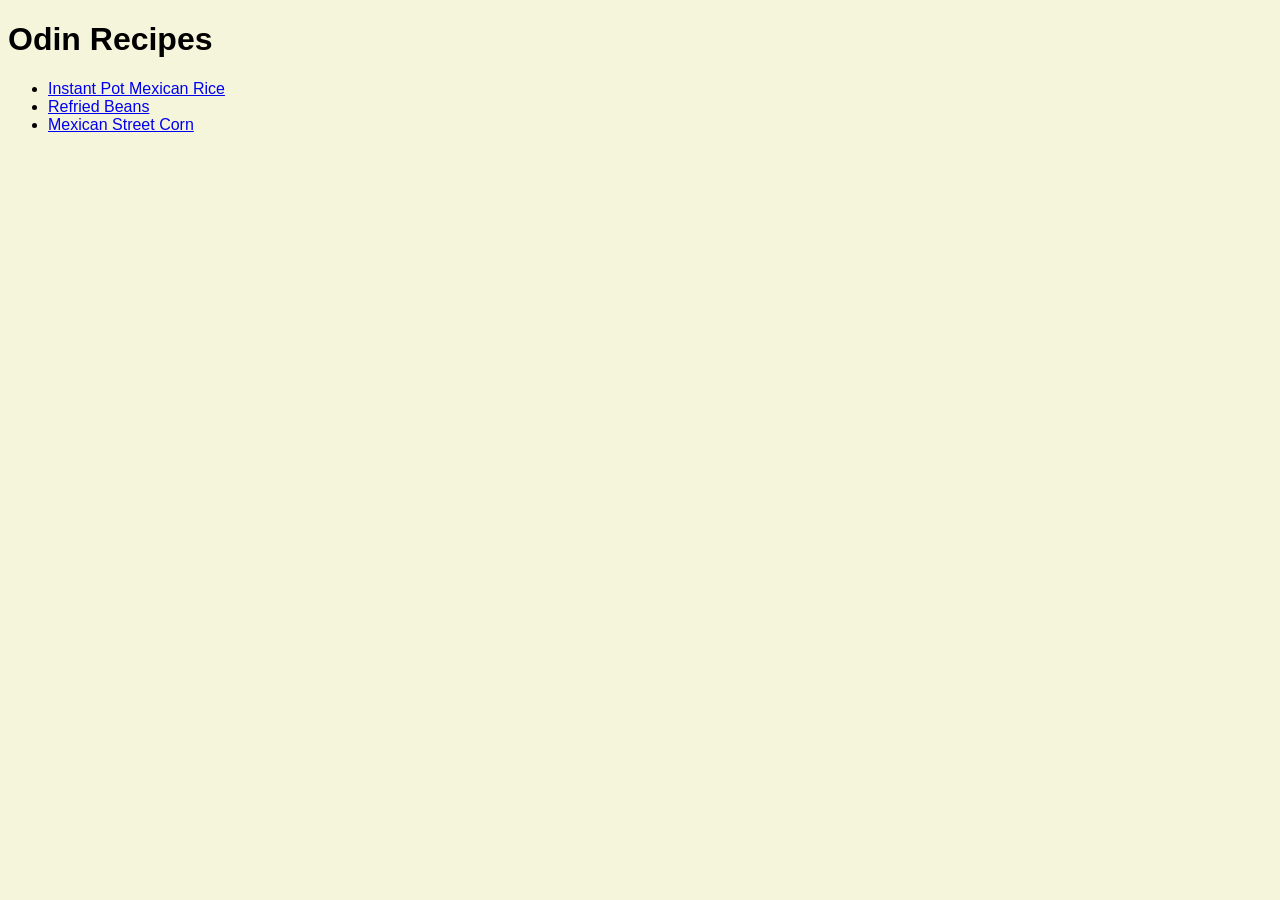
<file: index.html>
<!DOCTYPE html>
<html lang="en">
<head>
    <meta charset="UTF-8">
    <meta name="viewport" content="width=
    , initial-scale=1.0">
    <title>Odin Recipes</title>
    <link rel="stylesheet" href="index.css" >
</head>
<body>
    <h1>Odin Recipes</h1>
    <ul>
       <li><a href="recipes/mexican-rice.html">Instant Pot Mexican Rice</a></li> 
       <li><a href="recipes/refried-beans.html">Refried Beans</a></li> 
       <li><a href="recipes/mexican-street-corn.html">Mexican Street Corn</a></li> 
    </ul>
    
</body>
</html>
</file>
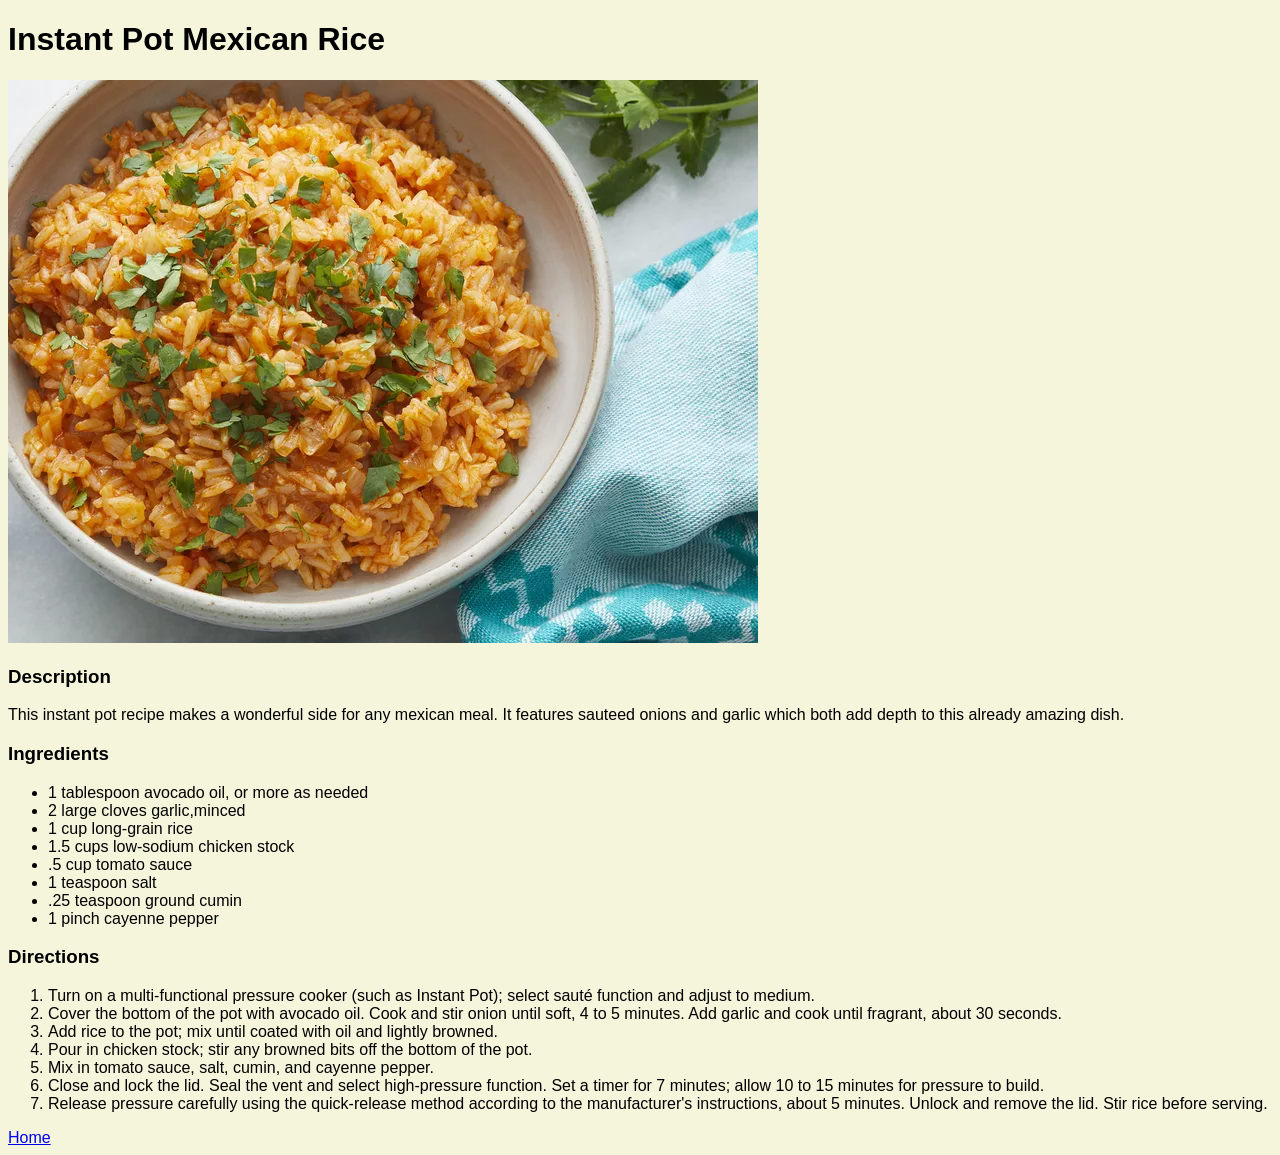
<file: recipes/mexican-rice.html>
<!DOCTYPE html>
<html lang="en">
<head>
    <meta charset="UTF-8">
    <meta name="viewport" content="width=device-width, initial-scale=1.0">
    <title>Mexican Rice</title>
    <link rel="stylesheet" href="rice.css">
</head>
<body>
    <h1>Instant Pot Mexican Rice</h1>
    <img src="recipe-images/mexican-rice.webp" alt="picture of a plate with mexican rice">
    
    <h3>Description</h3>
    <p>This instant pot recipe makes a wonderful side for any mexican meal.
        It features sauteed onions and garlic which both add depth to this already amazing dish.
    </p>

    <h3>Ingredients</h3>
    <ul>
        <li>1 tablespoon avocado oil, or more as needed</li>
        <li>2 large cloves garlic,minced</li>
        <li>1 cup long-grain rice</li>
        <li>1.5 cups low-sodium chicken stock</li>
        <li>.5 cup tomato sauce</li>
        <li>1 teaspoon salt</li>
        <li>.25 teaspoon ground cumin</li>
        <li>1 pinch cayenne pepper</li>
    </ul>

    <h3>Directions</h3>
    <ol>
        <li>Turn on a multi-functional pressure cooker (such as Instant Pot); select sauté function and adjust to medium.</li>
        <li>Cover the bottom of the pot with avocado oil. Cook and stir onion until soft, 4 to 5 minutes. Add garlic and cook until fragrant, about 30 seconds.</li>
        <li>Add rice to the pot; mix until coated with oil and lightly browned.</li>
        <li>Pour in chicken stock; stir any browned bits off the bottom of the pot.</li>
        <li>Mix in tomato sauce, salt, cumin, and cayenne pepper.</li>
        <li>Close and lock the lid. Seal the vent and select high-pressure function. Set a timer for 7 minutes; allow 10 to 15 minutes for pressure to build.</li>
        <li>Release pressure carefully using the quick-release method according to the manufacturer's instructions, about 5 minutes. Unlock and remove the lid. Stir rice before serving.</li>
    </ol>


    <a href="../index.html">Home</a>
</body>
</html>
</file>
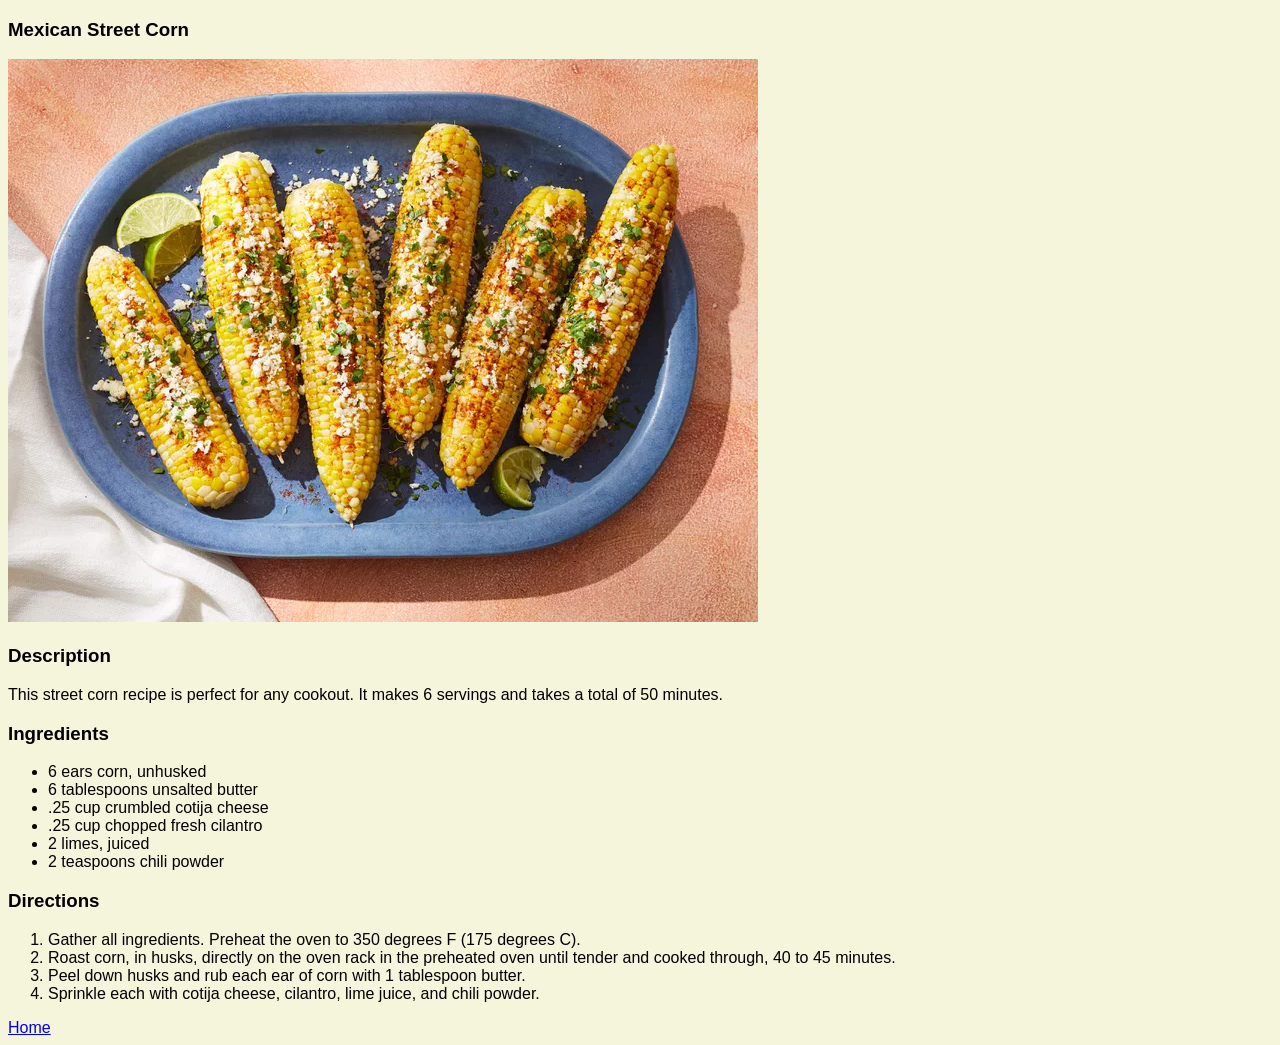
<file: recipes/mexican-street-corn.html>
<!DOCTYPE html>
<html lang="en">
<head>
    <meta charset="UTF-8">
    <meta name="viewport" content="width=device-width, initial-scale=1.0">
    <title>Mexican Street Corn</title>
    <link rel="stylesheet" href="street-corn.css">
</head>
<body>
    <h3>Mexican Street Corn</h3>
    <img src="recipe-images/mexican-street-corn.webp" alt="picture of plate with meican street corn">

    <h3>Description</h3>
    <p>This street corn recipe is perfect for any cookout. It makes 6 servings and takes a total of 50 minutes.</p>

    <h3>Ingredients</h3>
    <ul>
        <li>6 ears corn, unhusked</li>
        <li>6 tablespoons unsalted butter</li>
        <li>.25 cup crumbled cotija cheese</li>
        <li>.25 cup chopped fresh cilantro</li>
        <li>2 limes, juiced</li>
        <li>2 teaspoons chili powder</li>
    </ul>

    <h3>Directions</h3>
    <ol>
        <li>Gather all ingredients. Preheat the oven to 350 degrees F (175 degrees C).</li>
        <li>Roast corn, in husks, directly on the oven rack in the preheated oven until tender and cooked through, 40 to 45 minutes.</li>
        <li>Peel down husks and rub each ear of corn with 1 tablespoon butter.</li>
        <li>Sprinkle each with cotija cheese, cilantro, lime juice, and chili powder.</li>
    </ol>

    <a href="../index.html">Home</a>
</body>
</html>
</file>
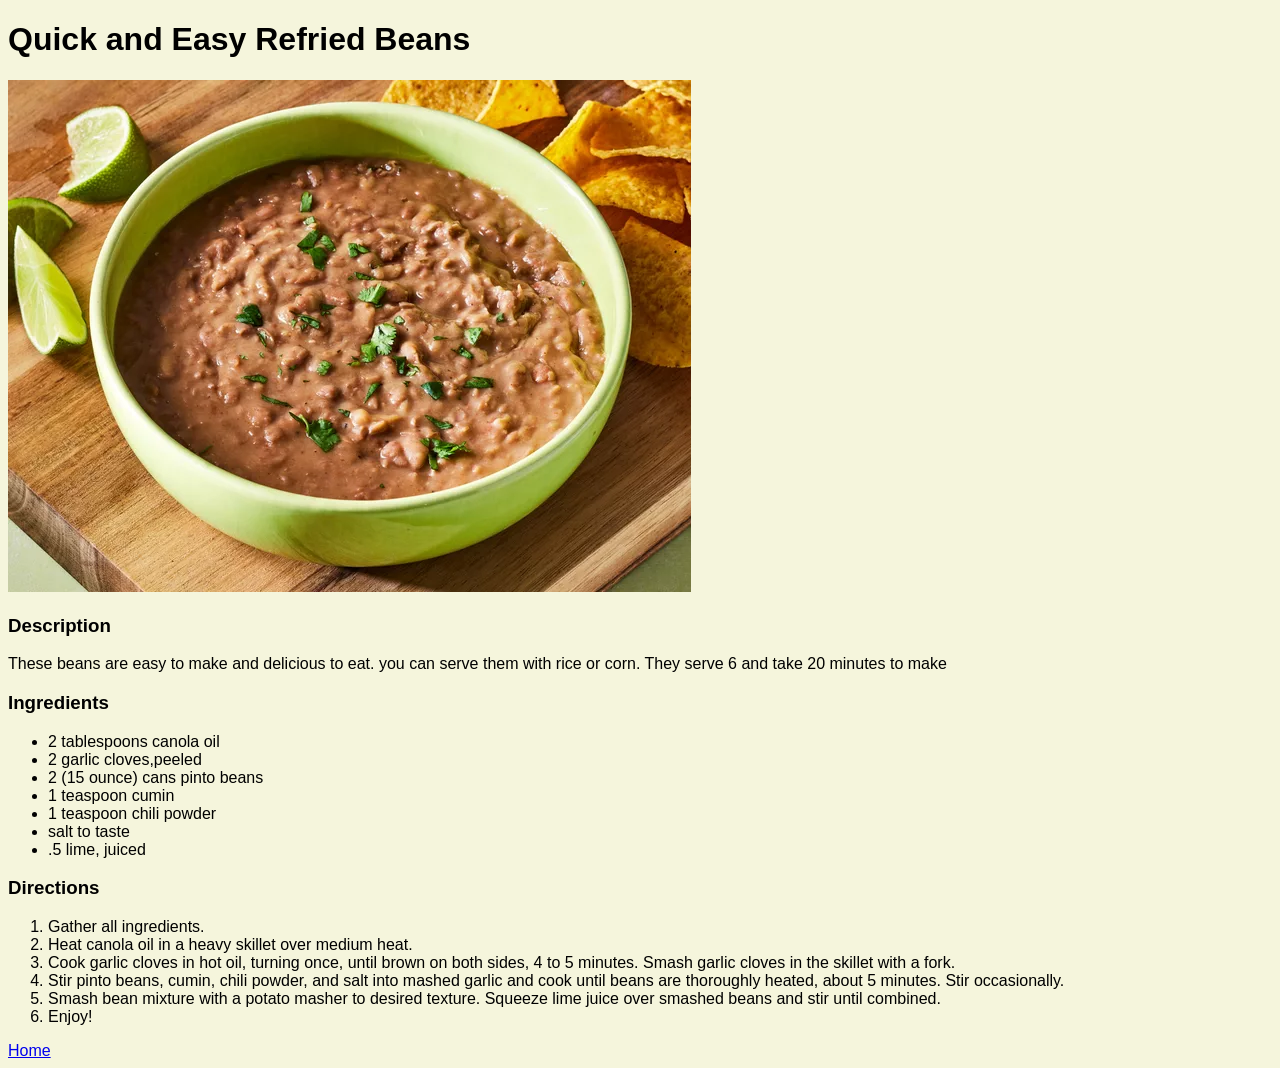
<file: recipes/refried-beans.html>
<!DOCTYPE html>
<html lang="en">
<head>
    <meta charset="UTF-8">
    <meta name="viewport" content="width=device-width, initial-scale=1.0">
    <title>Refried Beans</title>
    <link rel="stylesheet" href="beans.css">
</head>
<body>
    <h1>Quick and Easy Refried Beans</h1>
    <img src="recipe-images/refried-beans.webp" alt="picture of a plate with refried beans"/>

    <h3>Description</h3>
    <p>These beans are easy to make and delicious to eat. you can serve them with rice or corn.
        They serve 6 and take 20 minutes to make
    </p>

    <h3>Ingredients</h3>
    <ul>
        <li>2 tablespoons canola oil</li>
        <li>2 garlic cloves,peeled</li>
        <li>2 (15 ounce) cans pinto beans</li>
        <li>1 teaspoon cumin</li>
        <li>1 teaspoon chili powder</li>
        <li>salt to taste</li>
        <li>.5 lime, juiced</li>
    </ul>

    <h3>Directions</h3>
    <ol>
        <li>Gather all ingredients.</li>
        <li>Heat canola oil in a heavy skillet over medium heat.</li>
        <li>Cook garlic cloves in hot oil, turning once, until brown on both sides, 4 to 5 minutes. Smash garlic cloves in the skillet with a fork.</li>
        <li>Stir pinto beans, cumin, chili powder, and salt into mashed garlic and cook until beans are thoroughly heated, about 5 minutes. Stir occasionally.</li>
        <li>Smash bean mixture with a potato masher to desired texture. Squeeze lime juice over smashed beans and stir until combined.</li>
        <li>Enjoy!</li>
    </ol>

    <a href="../index.html">Home</a>
</body>
</html>
</file>
<file: index.css>
body {
    background-color: beige;
    font-family: "Arial", Times, serif;
}
</file>
<file: recipes/rice.css>
body {
    background-color: beige;
    font-family: "Arial", Times, serif;
}
</file>
<file: recipes/street-corn.css>
body {
    background-color: beige;
    font-family: "Arial", Times, serif;
}
</file>
<file: recipes/beans.css>
body {
    background-color: beige;
    font-family: "Arial", Times, serif;
}
</file>
